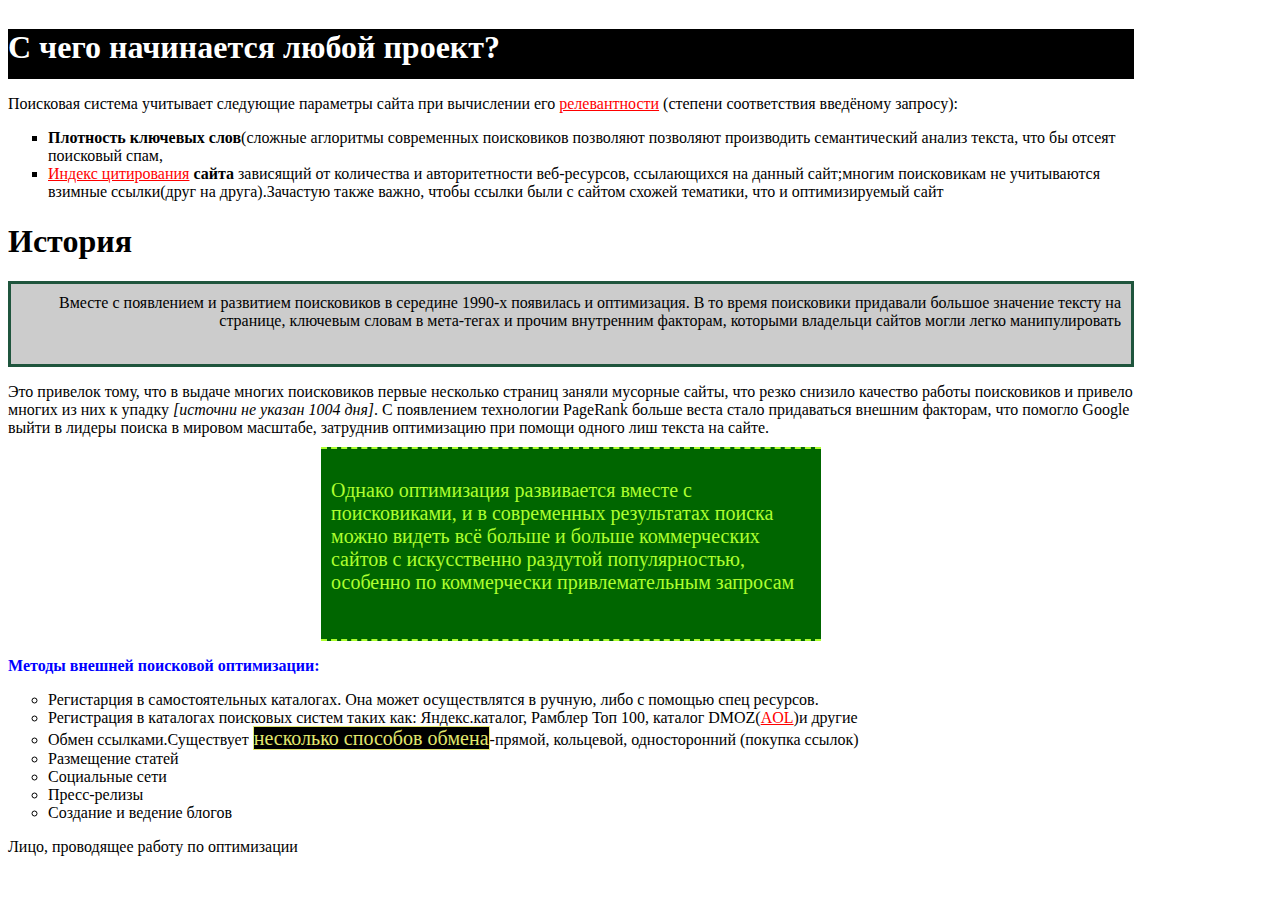
<file: dz3/index.html>
<!DOCTYPE html>
<!--використовуй доктайп з приклада який вклажений в групі-->
<html>
<head>
    <meta http-equiv="Content-Type" content="text/html; charset=UTF-8">
    <link href="style.css" rel="stylesheet" type="text/css">
    <title>Домашнее задание №3</title>
</head>
<body>
<!--повинен бути обрамляючий дів. дивис приклад в групі-->
<div class="bdr"><p><h1>С чего начинается любой проект?</h1></p></div>
<!--тут тільки h1 і все-->
    <p>Поисковая система учитывает следующие параметры сайта при вычислении его <a href="http://ru.wikipedia.org/wiki/%D0%A0%D0%B5%D0%BB%D0%B5%D0%B2%D0%B0%D0%BD%D1%82%D0%BD%D0%BE%D1%81%D1%82%D1%8C" target="_blank" ">релевантности</a>
(степени соответствия введёному запросу):</p>
<div id="ul1">
    <!--називай класи і айдішніки по 2м принципам. або що робить цей клас або який контент в тегі-->
    <!--тут треба тільки ул-->
<ul>
    <li><b>Плотность ключевых слов</b>(сложные аглоритмы современных поисковиков позволяют позволяют производить семантический анализ текста, что бы отсеят поисковый спам,
    <li><a href="http://ru.wikipedia.org/wiki/%D0%98%D0%BD%D0%B4%D0%B5%D0%BA%D1%81_%D1%86%D0%B8%D1%82%D0%B8%D1%80%D0%BE%D0%B2%D0%B0%D0%BD%D0%B8%D1%8F_%D0%B2%D0%B5%D0%B1-%D1%81%D0%B0%D0%B9%D1%82%D0%BE%D0%B2" target="_blank">Индекс цитирования</a> <b>сайта</b>
    зависящий от количества и авторитетности веб-ресурсов, ссылающихся на данный сайт;многим поисковикам не учитываются взимные ссылки(друг на друга).Зачастую также важно, чтобы ссылки были с сайтом схожей тематики, что и оптимизируемый сайт
    </li>
</ul>
</div>
<b><h1>История</h1></b>
<!--не може бути 2 х1 x по дефолту болд-->
<div id="qua">
    <p>Вместе с появлением и развитием поисковиков в середине 1990-х появилась и оптимизация.
    В то время поисковики придавали большое значение тексту на странице, ключевым словам в мета-тегах и прочим внутренним факторам, которыми владельци сайтов могли легко манипулировать</p></div>
    Это привелок тому, что в выдаче многих поисковиков первые несколько страниц заняли мусорные сайты, что резко снизило качество работы поисковиков и привело многих  из них к упадку
    <i>[источни не указан 1004 дня]</i>. С появлением технологии PageRank больше веста стало придаваться внешним факторам,
    что помогло Google выйти в лидеры поиска в мировом масштабе, затруднив  оптимизацию  при помощи одного лиш текста на сайте.
<!--тут просто P -->
<div id="bdr2">
        <p>Однако оптимизация развивается  вместе с поисковиками, и в современных результатах
        поиска можно видеть всё больше и больше коммерческих сайтов с искусственно раздутой популярностью,
        особенно по коммерчески привлемательным запросам</p></div>
<!--тут просто P -->
<div id="method"> <p>Методы внешней поисковой оптимизации:</p>
<!--це заголовок контента що іде під ним-->
<ul>
    <li>Регистарция в самостоятельных каталогах. Она может осуществлятся в ручную, либо с помощью спец ресурсов.</li>
    <li>Регистрация в каталогах поисковых систем таких как: Яндекс.каталог, Рамблер Топ 100, каталог DMOZ(<a href="http://ru.wikipedia.org/wiki/AOL" target="_blank">AOL</a>)и другие</li>
    <li>Обмен ссылками.Существует <span class="sub">несколько способов обмена</span>-прямой, кольцевой, односторонний (покупка ссылок)</li>
    <li>Размещение статей</li>
    <li>Социальные сети</li>
    <li>Пресс-релизы</li>
    <li>Создание и ведение блогов</li>
</ul>
</div>
<p>Лицо, проводящее работу по оптимизации</p>
</body>
</html>
</file>
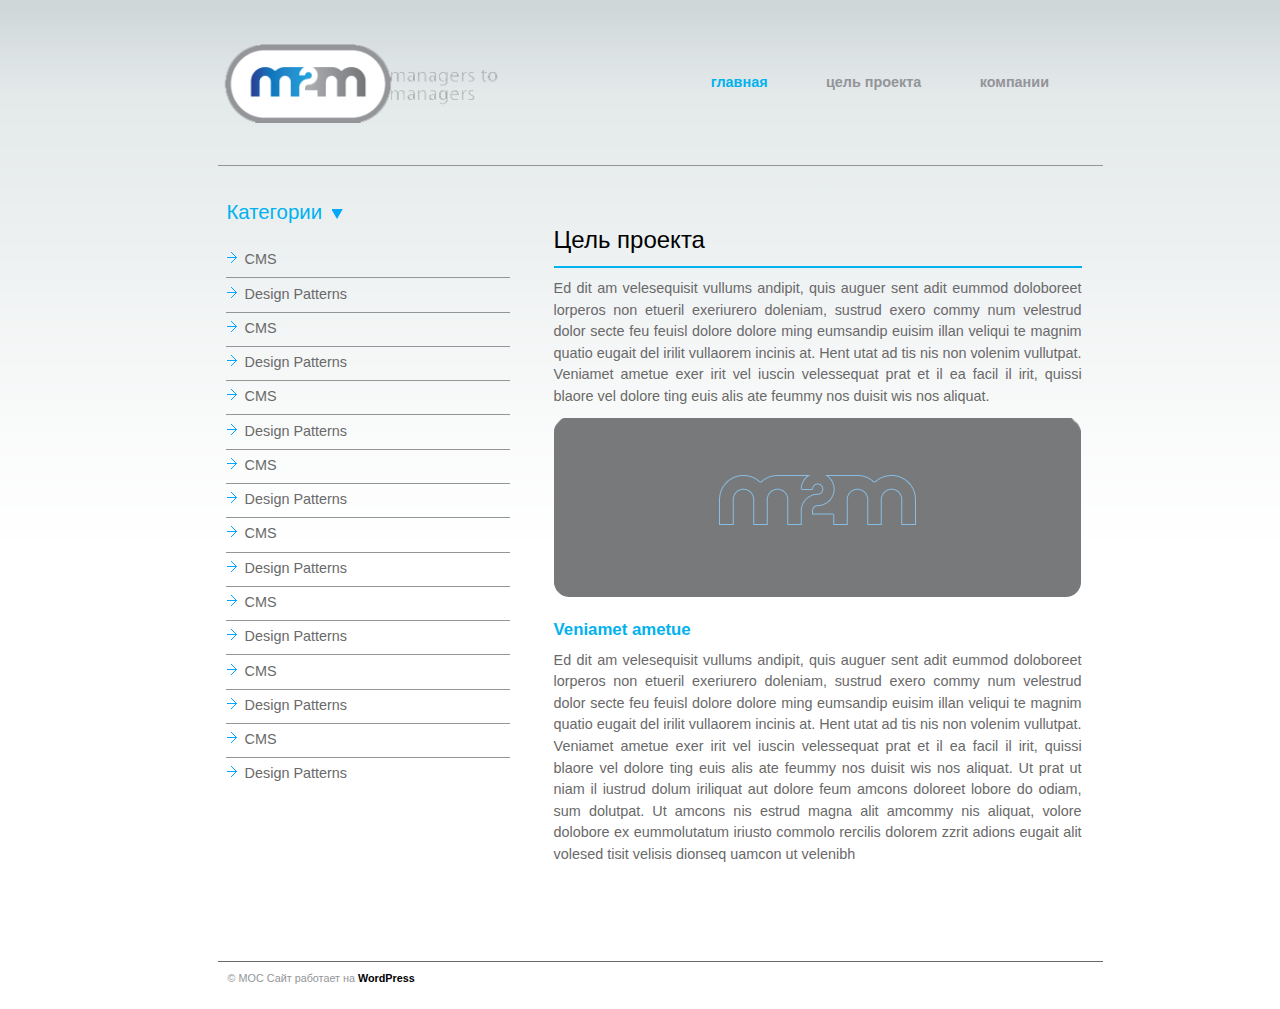
<file: homework4/index.html>
<!DOCTYPE html PUBLIC "-//W3C//DTD XHTML 1.0 Strict//EN" "http://www.w3.org/TR/xhtml1/DTD/xhtml1-strict.dtd">
<html xmlns="http://www.w3.org/1999/xhtml">
<head>
<meta http-equiv="Content-Type" content="text/html; charset=utf-8" />
<title>Index</title>
<link rel="stylesheet" type="text/css" href="styles/styles.css" />
</head>

<body>
<div class="wrapper">
    <div class="header">
	    <img src="images/header_logo1.png" height="80px"width="285px" class="logo">
        
        <ul>
            <li><a href="#" class="active">главная</a></li>
            <li><a href="#">цель проекта</a></li>
            <li><a href="#">компании</a></li>
        </ul>
    </div>

<div class="content">
    <div class="sidebar">
        <h3>Категории</h3>

        <ul>
            <li>CMS</li>
            <li>Design Patterns</li>
            <li>CMS</li>
            <li>Design Patterns</li>
            <li>CMS</li>
            <li>Design Patterns</li>
            <li>CMS</li>
            <li>Design Patterns</li>
            <li>CMS</li>
            <li>Design Patterns</li>
            <li>CMS</li>
            <li>Design Patterns</li>
            <li>CMS</li>
            <li>Design Patterns</li>
            <li>CMS</li>
            <li>Design Patterns</li>
        </ul>
    </div>
    <div class="middle_content">
		<h2>Цель проекта</h2>
		<p>Ed dit am velesequisit vullums andipit, quis auguer sent 
		adit eummod doloboreet lorperos non etueril exeriurero doleniam, sustrud exero commy 
		num velestrud dolor secte feu feuisl dolore dolore ming eumsandip euisim illan veliqui 
		te magnim quatio eugait del irilit vullaorem incinis at. Hent utat ad tis nis non volenim vullutpat. 
		Veniamet ametue exer irit vel iuscin velessequat prat et il ea facil il irit, quissi blaore vel 
		dolore ting euis alis ate feummy nos duisit wis nos aliquat.</p>
		<img src="images/logo1.png">
		<h4>Veniamet ametue </h4>
		<p>Ed dit am velesequisit vullums andipit, quis auguer sent adit eummod doloboreet lorperos non etueril 
		exeriurero doleniam, sustrud exero commy num velestrud dolor secte feu feuisl dolore dolore ming eumsandip 
		euisim illan veliqui te magnim quatio eugait del irilit vullaorem incinis at. Hent utat ad tis nis non volenim vullutpat. 
		Veniamet ametue exer irit vel iuscin velessequat prat et il ea facil il irit, quissi blaore vel dolore ting euis alis 
		ate feummy nos duisit wis nos aliquat. Ut prat ut niam il iustrud dolum iriliquat aut dolore feum amcons doloreet lobore 
		do odiam, sum dolutpat. Ut amcons nis estrud magna alit amcommy nis aliquat, volore dolobore ex eummolutatum iriusto 
		commolo rercilis dolorem zzrit adions eugait alit volesed tisit velisis dionseq uamcon ut velenibh</p>
	</div>	
</div>
    <div class="footer">
		<p>&copy MOC Сайт работает на <span id="wordpress">WordPress</span></p>
	</div>
</div>
</body>
</html>
</file>
<file: dz3/style.css>
/*досить коротко але і досить незрозуміло. через місяць треба буде зробити фікс а тиfooter і не зрозумієш що тут прийдеться розбиратися заново*/
.bdr {
    width: 1126px;
    height: 50px;
    background: black;
    border: 4px black ;
}
.bdr h1{
    color: white;
    text-align: left;
    font-family: Georgia, 'Times New Roman', Times, serif;
}
body {
    padding: 3px;
    margin: 5px;
    width: 1126px;
}
a{
    color: red;
}
#ul1 ul li{
    list-style-type: square;
}
#qua p{
    height: 60px;
    padding: 10px;
    background: #cccccc;
    border: 3px solid #1f553d;
}

#qua {
    text-align: right;
}
#bdr2{
    margin:10px auto 5px;
    padding: 10px;
    width: 480px;
    height: 170px;
    border: 2px solid #adff2f;
    border-top-style: dashed;
    border-bottom-style: dashed;
    border-right-style: none;
    border-left-style: none;
    background: #006600;
    font-size: 20px;
    overflow:auto;
    text-align: left;
}
#bdr2 p{
    color: #adff2f;
}
#method p{
    color: blue;
    font-weight: bold;
}
#method ul li{
    list-style-type: circle;
}
.sub{
    border: 1px solid;
    background-color: black;
    color: #e2e86e;
    font-size: 20px;
}
</file>
<file: homework4/styles/styles.css>
/*----------------------------------------------------------------------------------*/
/*------------------------------RESET DEFAULT STYLES--------------------------------*/
/*----------------------------------------------------------------------------------*/
html,body                       { width:100%; height:100%; }
body                            { padding:0; margin-left:17%; width:885px ;font:12px Tahoma, sans-serif; background: url("../images/bg.jpg")repeat-x #fff; }
div,p,span,em,strong,img,h2,h4,h5,h6,ol,dl,dt,dd,table,td,tr,form,fieldset,label,select,checkbox,input,textarea {
	padding:0;
	margin:0;
	outline:none;
	list-style:none;
}
/*h1{
    color:#939598;
    font-weight: normal;
    position: relative;
    padding-top: 1.5%;
    float:left;

}*/

a{
 text-decoration:none !important;
}
select, input, textarea        { font-size:12px; vertical-align:middle; }
textarea                       { vertical-align:top; }
:focus                         { outline:none; }
input[type=submit]             { cursor:pointer; }
img, fieldset                  { border:0; }
table                          { border-collapse:collapse; border-spacing:0; }
/*a:link, a:visited              { font:12px Tahoma, sans-serif; color:#000; text-decoration:underline; }*/
a:hover                        { text-decoration:none; }
/*----------------------------------------------------------------------------------*/
/*-------------------------------------DEFAULT CLASSES------------------------------*/
/*----------------------------------------------------------------------------------*/
.float-r           	           { float:right !important; }
.float-l                       { float:left !important; }
.no-float                      { float:none !important; }
.no-border                     { border:0 !important; }
.no-bg                         { background:none !important; }
.no-margin                     { margin:0 !important; }
.no-padding                    { padding:0 !important; }
.no-display                    { display:none !important; }
.display                       { display:block !important; }
.inline                        { display:inline !important; }
.overflow                      { overflow:hidden !important; }
.align-r                       { text-align:right !important; }
.align-l                       { text-align:left !important; }
.align-c                       { text-align:center !important; }
.clear                         { clear:both; }
.active                        { color: #00B2EE!important;}
/*----------------------------------------------------------------------------------*/
/*-------------------------------------WRAPPER--------------------------------------*/
/*----------------------------------------------------------------------------------*/

/*----------------------------------------------------------------------------------*/
/*-------------------------------------HEADER---------------------------------------*/
/*----------------------------------------------------------------------------------*/
.header{
    border-bottom: thin solid #939598;
    height:100px;
    padding-bottom: 6%;
	
	
    }
.header ul{
    padding-top: 7%;
    margin-left:45%;
	
    display: block;
    position: relative;


}
.header ul li{
    display: inline;
    margin-left: 55px;

}
.header ul li a{
    color: #939598;
    font-weight: bold;
    font-size: 1.2em;

}
.logo{
    /*position: absolute;*/
    /*margin: auto;*/
  
    margin-top: 3.5%;
    float:left;
	
}

/*----------------------------------------------------------------------------------*/
/*-------------------------------------NAV------------------------------------------*/
/*----------------------------------------------------------------------------------*/

/*----------------------------------------------------------------------------------*/
/*-------------------------------------CONTENT--------------------------------------*/
/*----------------------------------------------------------------------------------*/
.content{
	display:block;
	padding-bottom:85px;
}
.middle_content{
	width:44em;
	margin-left:25em;
	padding-left:3em;
}
h2{
	border-bottom:2px solid #00B2EE;
    font-size:2em;
	padding-bottom:0.5em;
    padding-top:2.5em;
	font-weight:normal;
}
.content p{
	color:#696969;
	font-stretch:expanded;
	line-height:150%;
	padding-top:10px;
	padding-bottom:10px;
	text-align:justify;
	font-size:1.2em;
}
h4{
	color:#00B2EE;
	padding-top:20px;
	font-size:1.4em;
}
/*----------------------------------------------------------------------------------*/
/*-------------------------------------SIDEBAR--------------------------------------*/
/*----------------------------------------------------------------------------------*/
.sidebar{
  
   margin-left:-32px;
    float: left;
	width:27em;
}

h3{
    color: #00B2EE;
    clear:both;
	text-align:left;
	padding-top:0.7em;
	font-size:1.7em;
	font-weight:normal;
	padding-left:2em;
	background:url("../images/str1.png")right 81% no-repeat;

	width:5.7em;
	
    }
.sidebar ul{
    list-style-image:url("../images/arrow.png");
	list-style-position:inside;
	
}
.sidebar ul li{
    border-bottom:thin solid  #939598;
	font-weight:bald;
	font-size:1.2em;
	padding-bottom:0.7em;
	padding-top:0.5em;
	color:#696969;
}
.sidebar ul li:last-child{
	border-bottom:none;
}
/*----------------------------------------------------------------------------------*/
/*-------------------------------------FOOTER---------------------------------------*/
/*----------------------------------------------------------------------------------*/
.footer{
	
	
	border-top:1px solid #696969;
	padding: 10px 0 25px 10px;
}
.footer p{
	font-size:0.9em;
	color:#939598;
}
#wordpress{
	color:black;
	font-weight:bold;
}
</file>
